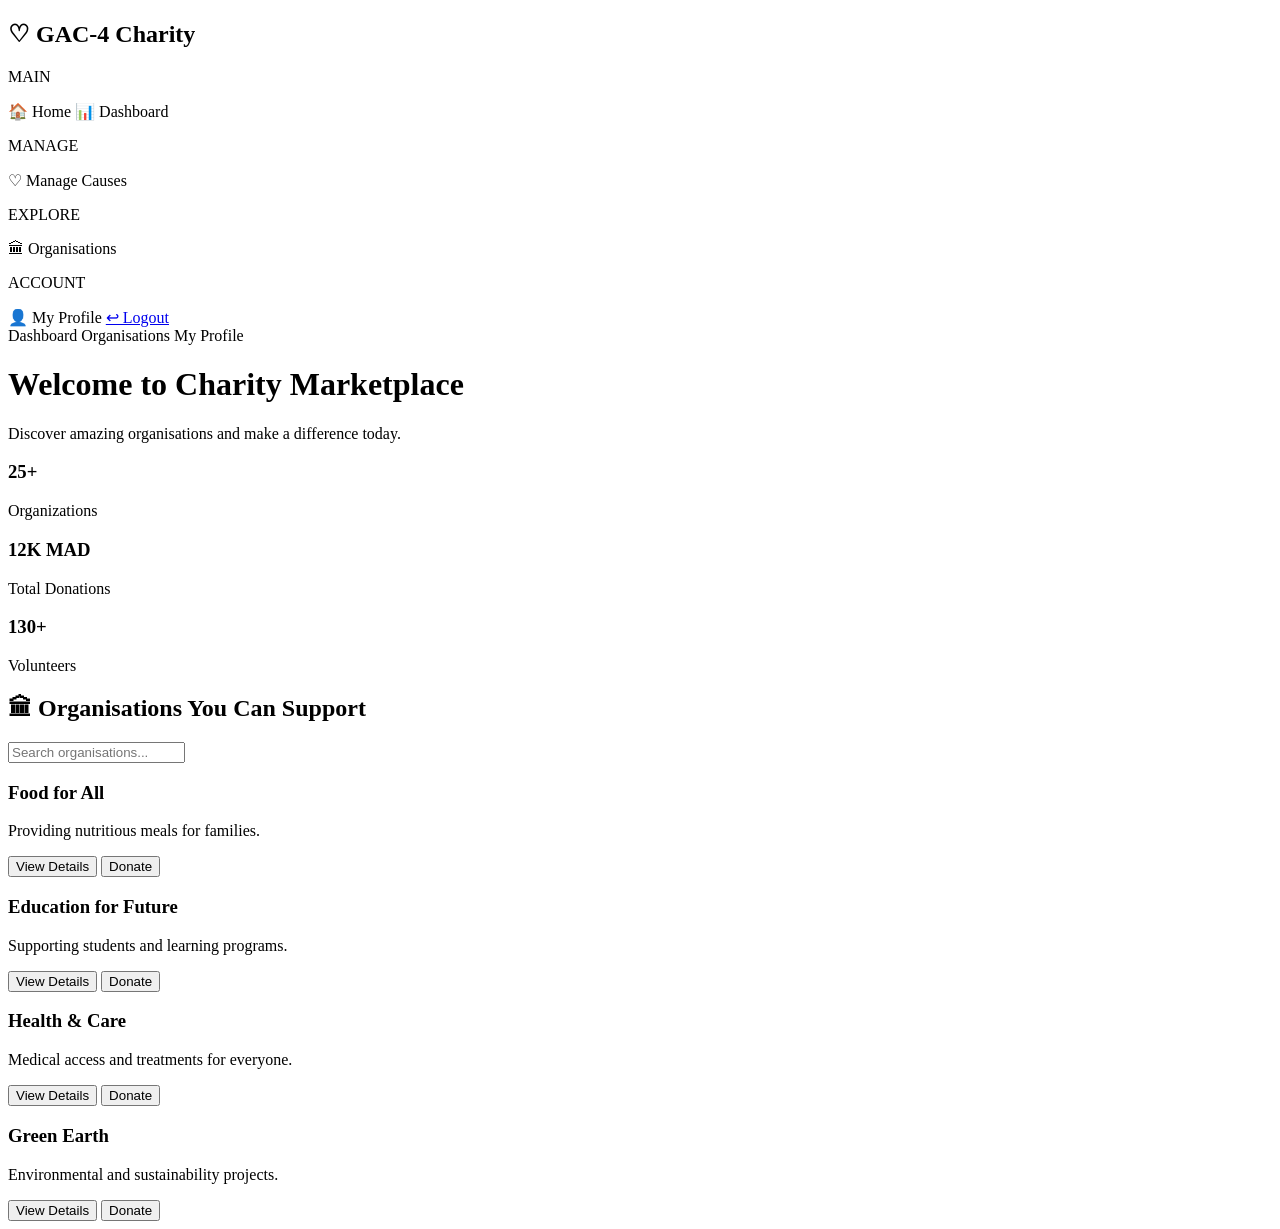
<file: src/main/resources/templates/dashboard.html>
<!DOCTYPE html>
<html xmlns:th="http://www.thymeleaf.org">
<head>
    <title>GAC-4 Charity</title>
    <link rel="stylesheet" th:href="@{/css/style.css}">
</head>
<body>

<div class="sidebar">
    <h2>♡ GAC-4 Charity</h2>

    <p class="section-title">MAIN</p>
    <a th:href="@{/dashboard}" class="active">🏠 Home</a>
    <a th:href="@{/dashboard}">📊 Dashboard</a>

    <p class="section-title">MANAGE</p>
    <a th:href="@{/manage-causes}">♡ Manage Causes</a>

    <p class="section-title">EXPLORE</p>
    <a th:href="@{/organisations}">🏛 Organisations</a>

    <p class="section-title">ACCOUNT</p>
    <a th:href="@{/profile}">👤 My Profile</a>
    <a href="#">↩ Logout</a>
</div>

<div class="main">

    <div class="topbar">
        <div></div>

        <div class="top-links">
            <a th:href="@{/dashboard}">Dashboard</a>
            <a th:href="@{/organisations}">Organisations</a>
            <a th:href="@{/profile}">My Profile</a>
        </div>
    </div>

    <div class="content">
        <h1>Welcome to Charity Marketplace</h1>
        <p class="subtitle">Discover amazing organisations and make a difference today.</p>

        <div class="stats-grid">
            <div class="stat-card">
                <h3>25+</h3>
                <p>Organizations</p>
            </div>
            <div class="stat-card">
                <h3>12K MAD</h3>
                <p>Total Donations</p>
            </div>
            <div class="stat-card">
                <h3>130+</h3>
                <p>Volunteers</p>
            </div>
        </div>

        <div class="title-row">
            <h2>🏛 Organisations You Can Support</h2>
            <input type="text" placeholder="Search organisations...">
        </div>

        <div class="cards">

            <div class="card">
                <div class="image food"></div>
                <h3>Food for All</h3>
                <p>Providing nutritious meals for families.</p>
                <div class="buttons">
                    <button class="details">View Details</button>
                    <button class="donate">Donate</button>
                </div>
            </div>

            <div class="card">
                <div class="image education"></div>
                <h3>Education for Future</h3>
                <p>Supporting students and learning programs.</p>
                <div class="buttons">
                    <button class="details">View Details</button>
                    <button class="donate">Donate</button>
                </div>
            </div>

            <div class="card">
                <div class="image health"></div>
                <h3>Health & Care</h3>
                <p>Medical access and treatments for everyone.</p>
                <div class="buttons">
                    <button class="details">View Details</button>
                    <button class="donate">Donate</button>
                </div>
            </div>

            <div class="card">
                <div class="image earth"></div>
                <h3>Green Earth</h3>
                <p>Environmental and sustainability projects.</p>
                <div class="buttons">
                    <button class="details">View Details</button>
                    <button class="donate">Donate</button>
                </div>
            </div>

        </div>
    </div>
</div>

</body>
</html>
</file>
